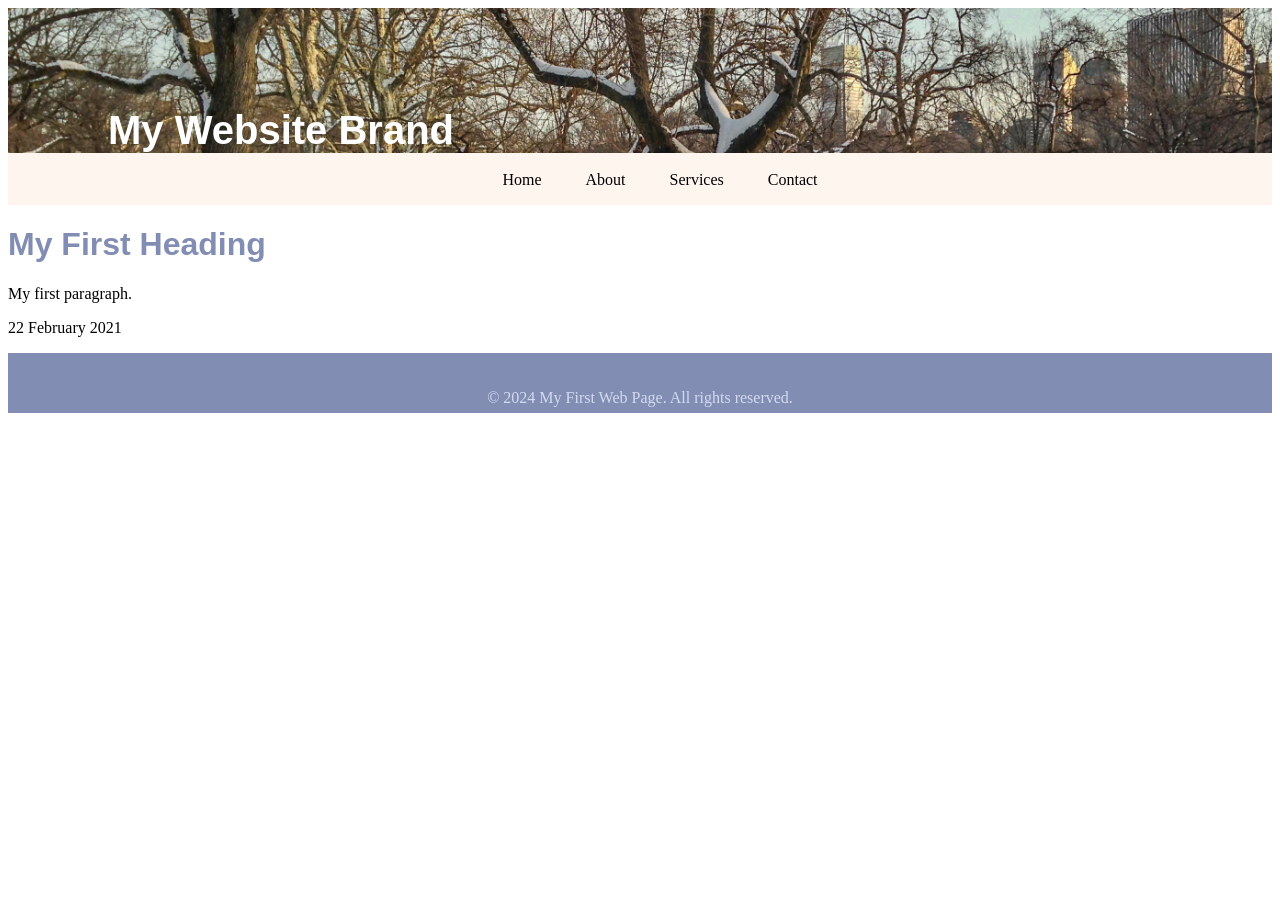
<file: index.html>
<head>
    <title>My First Web Page</title>
    <link rel="stylesheet" href="style.css"> 


</head>

<body>

<header>My Website Brand</header>
<nav>
        <ul>
            <li><a href="#home">Home</a></li>
            <li><a href="#about">About</a></li>
            <li><a href="#services">Services</a></li>
            <li><a href="#contact">Contact</a></li>
        </ul>
    </nav>

   
        <main>
            <h1>My First Heading</h1>
            
        </main>

        <p>
            My first paragraph.
        </p>
        
        <p>
            22 February 2021
        </p>
   
    <footer>
        <p>&copy; 2024 My First Web Page. All rights reserved.</p>
    </footer>
</body>
</html>
</file>
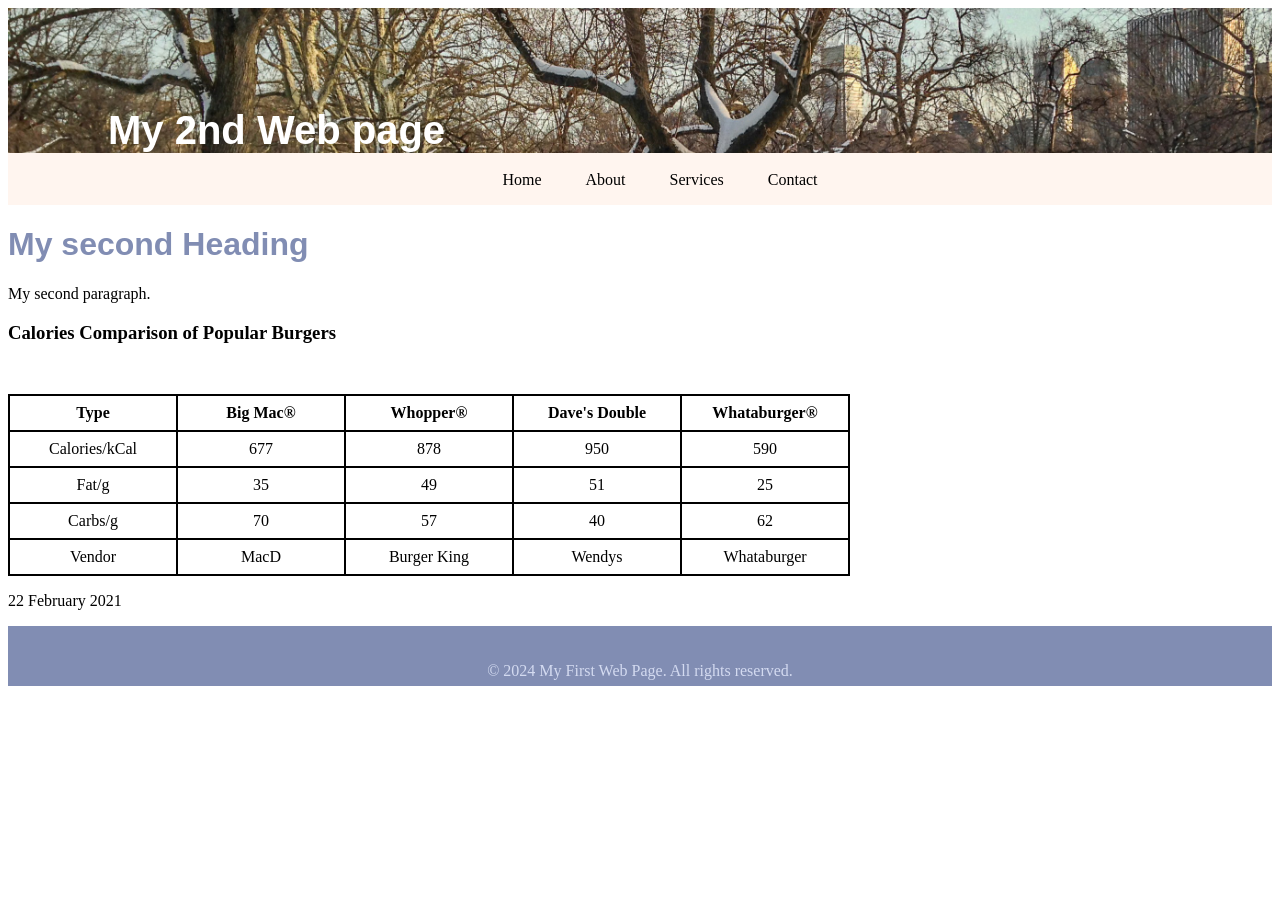
<file: page2.html>
<head>
    <title>My second Web Page</title>
    <link rel="stylesheet" href="style.css"> 


</head>

<body>

<header>My 2nd Web page</header>
<nav>
        <ul>
            <li><a href="#home">Home</a></li>
            <li><a href="#about">About</a></li>
            <li><a href="#services">Services</a></li>
            <li><a href="#contact">Contact</a></li>
        </ul>
    </nav>

   
        <main>
            <h1>My second Heading</h1>
            
        </main>

        <p>
            My second paragraph.
        </p>
            <h3>Calories Comparison of Popular Burgers</h3>
    
   <table  cellpadding="8" cellspacing="0">
        <thead>
            <tr>
                <th>Type</th>
                <th>Big Mac®</th>
                <th>Whopper®</th>
                <th>Dave's Double</th>
                <th>Whataburger®</th>
            </tr>
        </thead>
        <tbody>
            <tr>
                <td>Calories/kCal</td>
                <td>677</td>
                <td>878</td>
                <td>950</td>
                <td>590</td>
            </tr>
            <tr>
                <td>Fat/g</td>
                <td>35</td>
                <td>49</td>
                <td>51</td>
                <td>25</td>
            </tr>
            <tr>
                <td>Carbs/g</td>
                <td>70</td>
                <td>57</td>
                <td>40</td>
                <td>62</td>
            </tr>
            <tr>
                <td>Vendor</td>
                <td>MacD</td>
                <td>Burger King</td>
                <td>Wendys</td>
                <td>Whataburger</td>
            </tr>
        </tbody>
    </table>
        <p>
            22 February 2021
        </p>
   
    <footer>
        <p>&copy; 2024 My First Web Page. All rights reserved.</p>
    </footer>
</body>
</html>
</file>
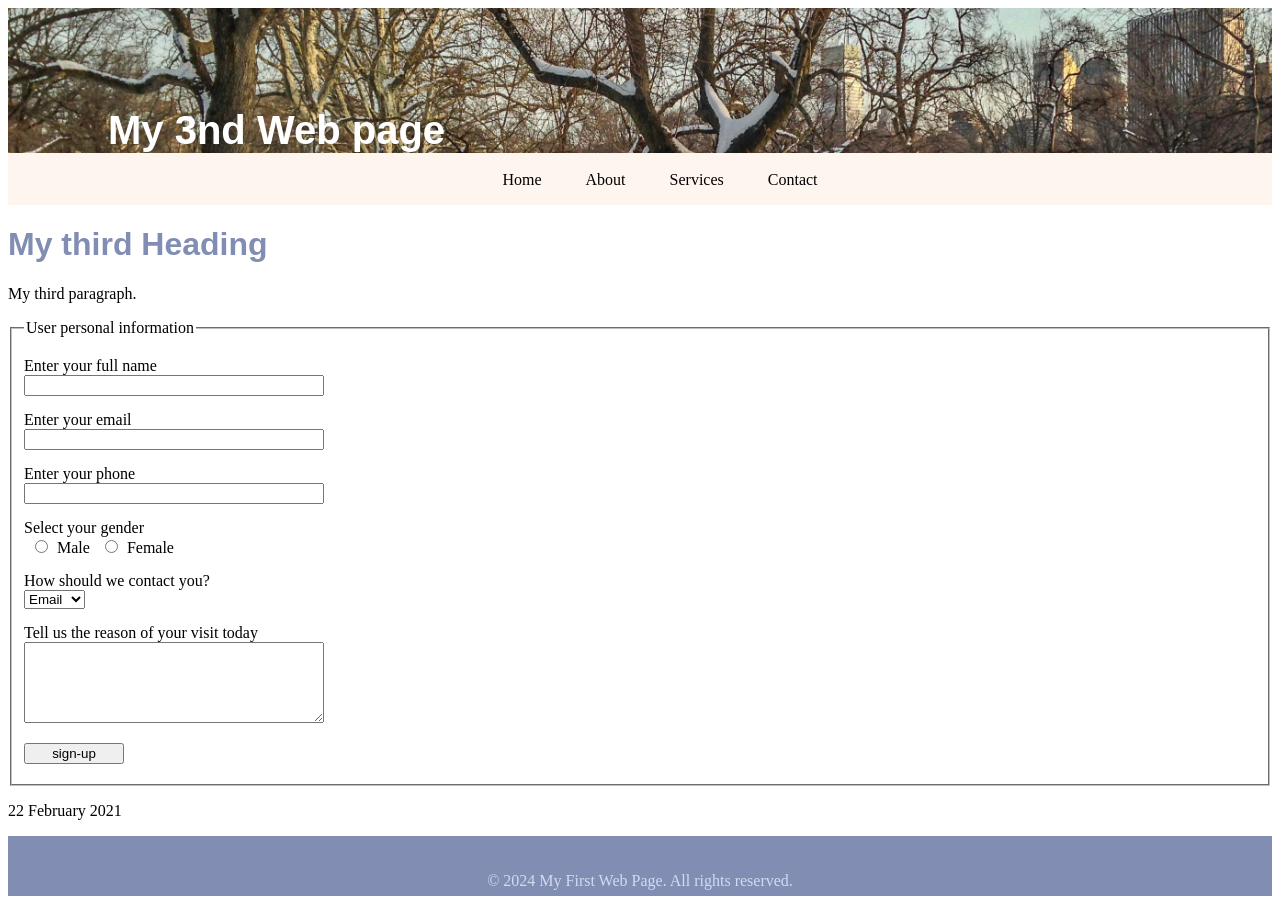
<file: page3.html>
<head>
    <title>My Third Web Page</title>
    <link rel="stylesheet" href="style.css"> 


</head>

<body>

<header>My 3nd Web page</header>
<nav>
        <ul>
            <li><a href="#home">Home</a></li>
            <li><a href="#about">About</a></li>
            <li><a href="#services">Services</a></li>
            <li><a href="#contact">Contact</a></li>
        </ul>
    </nav>

   
        <main>
            <h1>My third Heading</h1>
            
        </main>

        <p>
            My third paragraph.
        </p>
            <form action="/signup" method="post">
<fieldset>
<legend>User personal information</legend>
<label>Enter your full name</label>
<input type="text" name="name">
<label>Enter your email</label>
<input type="email" name="email">
<label>Enter your phone</label>
<input type="text" name="phone">
<label>Select your gender</label>
<input type="radio" name="gender" value="male">Male
<input type="radio" name="gender" value="female">Female
<label>How should we contact you?</label>
<select>
<option>Email</option>
<option>Phone</option>
</select>
<label>Tell us the reason of your visit today</label>
<textarea rows="5" cols="30"></textarea>
<input type="submit" value="sign-up">
</fieldset>
</form>
        <p>
            22 February 2021
        </p>
   
    <footer>
        <p>&copy; 2024 My First Web Page. All rights reserved.</p>
    </footer>
</body>
</html>
</file>
<file: style.css>
header {
            background: url("images/central_park.jpg") 0 -200px no-repeat; 
            background-size: 1500px; 
            color: #fff;
            height: px;
            padding-top: 100px;
            padding-left: 100px;
            font-weight: bold;
            font-family: Arial, Helvetica, sans-serif;
            font-size: 40px;
        }
        
        li {
            list-style-type: none;
            display: inline;
            padding: 0 20px;
        }
        li a{
            text-decoration: none;
        }
        li a:link{
            color: #000;

        }
        li a:visited{
            color: #818db3;
        }
        li a:hover{
            color: #333;
        }
        li a:active{
            color: #753a30;

        }
        nav {
  background-color: rgb(255, 245, 239);
  height: 50px;
  text-align: center;
  padding-top: 2px;
}
main h1 {
  color: rgb(129, 141, 179);
  font-family: arial;
}

footer {
  height: 40px;
  background-color: rgb(129, 141, 179);
  text-align: center;
  padding-top: 20px;
  color: rgb(211, 218, 240);
}

table{
    margin-top:50px;

}
table,caption,th,td{
    border:1px solid #000;
}
th,td{
    width:150px;
    height:35px;
    text-align:center;
}
caption{
    text-transform:uppercase;
    font-weight:600px;
    height:40px;
    padding-top:15px;
    color:#753a30;
}
label{
    display:block;
    margin:15px 0 0 0;
}
input{
    width:300px;
}
textarea{
    width:300px;
}
input[type="radio"]{
    width:25px;
}
input[type="submit"]{
    display:block;
    margin:20px 0 10px 0;
    width:100px;
}
</file>
